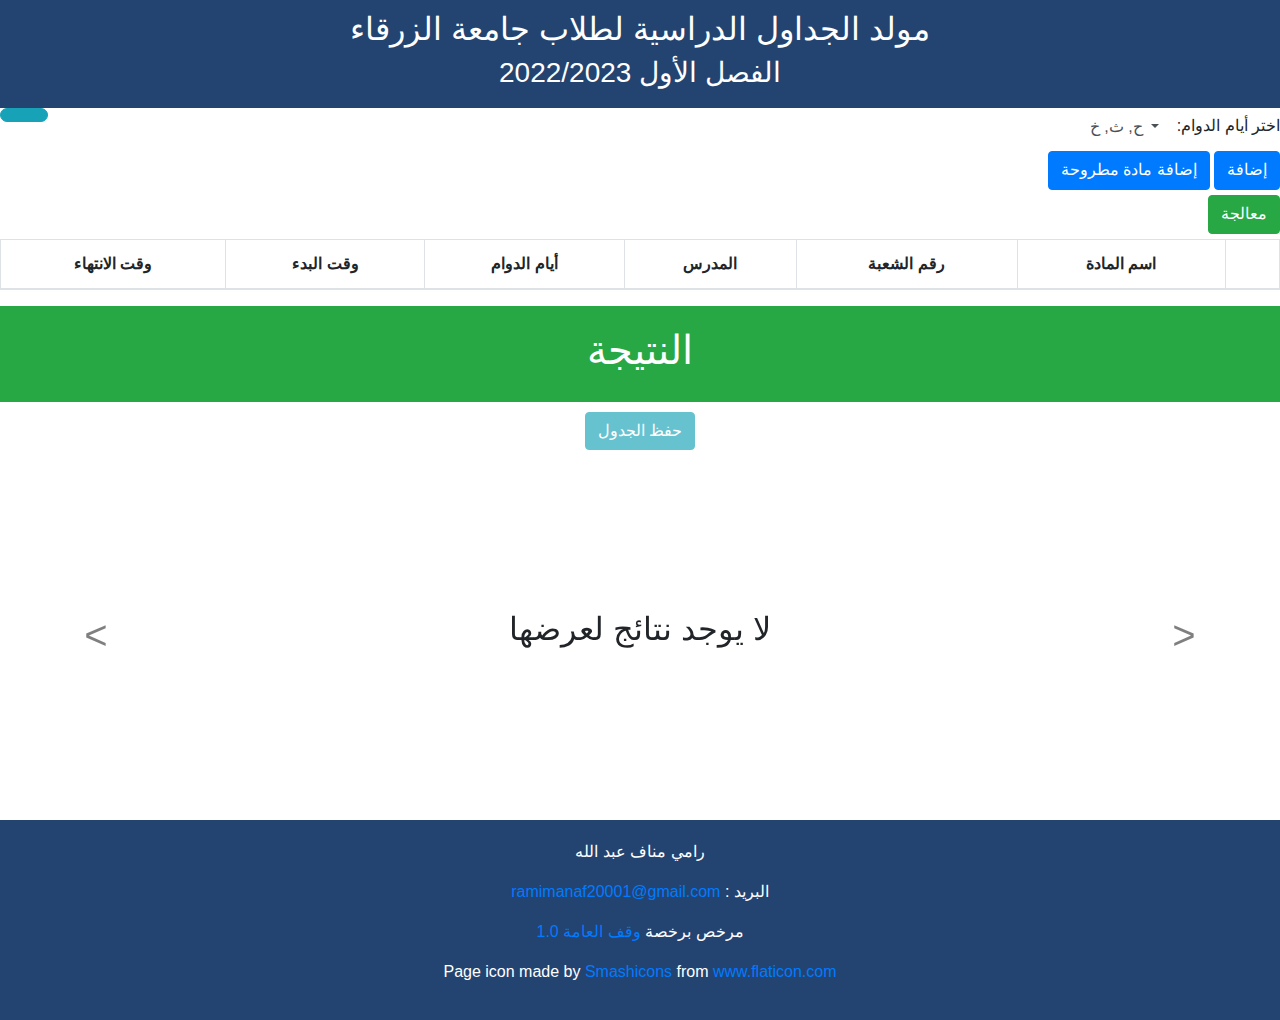
<file: index.html>
﻿<!DOCTYPE html>
<!--
To change this license header, choose License Headers in Project Properties.
To change this template file, choose Tools | Templates
and open the template in the editor.
-->
<html>
    <head>
        <title>مولد الجداول الدراسية لطلاب جامعة الزرقاء</title>
        <meta charset="UTF-8">
        <meta name="viewport" content="width=device-width, initial-scale=1.0">
        <meta name="description" content="مولد الجداول الدراسية لطلاب جامعة الزرقاء الخاصة">
        <meta name="keywords" content="مولد الجداول الدراسية,جداول دراسية,تنزيل الساعات,تنزيل المواد,إنشاء جدول دراسية,جامعة الزرقاء الخاصة,القبول والتسجيل,عمادة القبول والتسجيل">
        <meta name="author" content="رامي مناف عبد الله">
        <link rel="icon" href="icon.png"/>
        <!-- Global site tag (gtag.js) - Google Analytics -->
        <script async src="https://www.googletagmanager.com/gtag/js?id=UA-158361867-1"></script>
        <script>
            window.dataLayer = window.dataLayer || [];
            function gtag() {
                dataLayer.push(arguments);
            }
            gtag('js', new Date());

            gtag('config', 'UA-158361867-1');
        </script>
    </head>
    <body>
        <link rel="stylesheet" href="https://use.fontawesome.com/releases/v5.7.0/css/all.css" integrity="sha384-lZN37f5QGtY3VHgisS14W3ExzMWZxybE1SJSEsQp9S+oqd12jhcu+A56Ebc1zFSJ" crossorigin="anonymous">
        <link rel="stylesheet" href="https://maxcdn.bootstrapcdn.com/bootstrap/4.0.0/css/bootstrap.min.css" integrity="sha384-Gn5384xqQ1aoWXA+058RXPxPg6fy4IWvTNh0E263XmFcJlSAwiGgFAW/dAiS6JXm" crossorigin="anonymous"/>
        <script src="js/jquery-3.2.1.min.js"></script>
        <script src="https://cdnjs.cloudflare.com/ajax/libs/popper.js/1.12.9/umd/popper.min.js" integrity="sha384-ApNbgh9B+Y1QKtv3Rn7W3mgPxhU9K/ScQsAP7hUibX39j7fakFPskvXusvfa0b4Q" crossorigin="anonymous"></script>
        <script src="https://maxcdn.bootstrapcdn.com/bootstrap/4.0.0/js/bootstrap.min.js" integrity="sha384-JZR6Spejh4U02d8jOt6vLEHfe/JQGiRRSQQxSfFWpi1MquVdAyjUar5+76PVCmYl" crossorigin="anonymous"></script>
        <script src="js/multiselect.js"></script>
        <link rel="stylesheet" href="css/multiselect.css"/>
        <script src="js/dom-to-image.min.js"></script>
        <script src="js/classes.js"></script>
        <div class="text-center container-fluid" style="padding: 10px;line-height: 70px;padding-top: 10px;background-color: #234471">
            <div class="row" style="justify-content: center">
                <h2 style="color: white">مولد الجداول الدراسية لطلاب جامعة الزرقاء</h2>
            </div>
            <div class="row" style="justify-content: center">
                <h3 style="color: white">الفصل الأول 2022/2023</h3>
            </div>
        </div>
        <div>
            <div class="alert alert-info hidden" id="info-message" role="alert">
                <button type="button" class="close" style="left: 0px;right: auto;float: left">&times;</button>
                <ul dir="rtl" style="text-align: right">
                    <li>قم بإضافة الشعب المواد المطروحة عن طريق الضغط على زر إضافة</li>
                    <li>اكتب بيانات داخل الحقول المناسبة في الجدول</li>
                    <li>في حقول الوقت يبدأ التوقيت المسائي (م) من الساعة 12 ظهرًا وما قبله هو التوقيت الصباحي (ص)</li>
                    <li>اختر أيام الأسبوع التي تريد الدوام فيها من الخلال القائمة في الأسفل</li>
                    <li>اضغط على زر معالجة لتظهر جميع الجدوال الممكنة في خانة النتيجة أسفل الصفحة</li>
                    <li>يمكنك إضافة وقت للراحة لكن يجب عليك أن تكتب جميع أسماء جميع أوقات الراحة بنفس الطريقة ولا تقم بتغيير اسم الشعبة وتأكد من تحديد أيام الأسبوع</li>
                </ul><center>
                <iframe width="560" height="315" src="https://www.youtube.com/embed/i-LyRj6OAeQ" frameborder="0" allow="accelerometer; autoplay; encrypted-media; gyroscope; picture-in-picture" allowfullscreen></iframe>
                </center>
            </div>
        </div>
        <div>
            <button class="btn btn-info" id="info" style="border-radius: 30px;width: 48px;float: left"><span class="fas fa-info fa-2x"/></button>
            <div style="margin-left:auto; margin-right:0; width: max-content">
                <select multiple="multiple" id="days" role="multiselect">
                    <option value="ح" selected="true">ح</option>
                    <option value="ن">ن</option>
                    <option value="ث" selected="true">ث</option>
                    <option value="ر">ر</option>
                    <option value="خ" selected="true">خ</option>
                </select>
                <label> :اختر أيام الدوام</label>
            </div>
            <div style="margin-left:auto; margin-right:0; width: max-content; padding: 5px 0px 5px 0px">
                <button dir="rtl" class="btn btn-primary" data-toggle="modal" data-target="#offered-subjects" onclick="$('#facilities').trigger('change');">إضافة مادة مطروحة <span class="fas fa-plus fa-2x" style="vertical-align: middle"></span></button>
                <button dir="rtl" id="add" class="btn btn-primary">إضافة <span class="fas fa-plus fa-2x" style="vertical-align: middle"></span></button>
            </div>
            <div style="margin-left:auto; margin-right:0; width: max-content; padding-bottom: 5px">
                <button dir="rtl" id="generate" class="btn btn-success">معالجة <span class="fas fa-caret-left fa-2x" style="vertical-align: middle"></span></button>
            </div>
        </div>
        <table id="classes-table" class="table table-bordered table-responsive-md table-striped">
            <thead>
                <tr>
                    <th>وقت الانتهاء</th>
                    <th>وقت البدء</th>
                    <th>أيام الدوام</th>
                    <th>المدرس</th>
                    <th>رقم الشعبة</th>
                    <th>اسم المادة</th>
                    <th></th>
                </tr>
            </thead>
            <tbody>
            </tbody>
        </table>
        <div class="bg-success" style="line-height: 100px;padding: 20px;">
            <h1 class="text-center" style="color: white">النتيجة</h1>
        </div>
        <div class="text-center" style="padding: 10px 0px">
            <button class="btn btn-info" id="save" disabled="true" style="padding: ">حفظ الجدول <span class="fas fa-save fa-2x"></span></button>
        </div>
        <div id="generated-tables" class="carousel slide" data-ride="carousel" data-interval="false" data-wrap="false">
            <ol class="carousel-indicators">
            </ol>
            <div class="carousel-inner">
                <div class="carousel-item active" style="height: 360px;line-height:360px;padding: 150px"><h2 class="text-center">لا يوجد نتائج لعرضها</h2></div>
            </div>
            <a class="carousel-control-prev" href="#generated-tables" role="button" data-slide="prev">
                <span class="carousel-control-prev-icon" aria-hidden="true"></span>
                <span class="sr-only">Previous</span>
            </a>
            <a class="carousel-control-next" href="#generated-tables" role="button" data-slide="next">
                <span class="carousel-control-next-icon" aria-hidden="true"></span>
                <span class="sr-only">Next</span>
            </a>
        </div>
        <div style="background-color: #234471;text-align: right;direction: rtl;color: white;padding: 20px; text-align: center">
            <p>رامي مناف عبد الله</p>
            <p>البريد : <a href="mailto:ramimanaf20001@gmail.com">ramimanaf20001@gmail.com</a></p>
            <p>مرخص برخصة <a href="https://www.marefa.org/%D8%B1%D8%AE%D8%B5%D8%A9_%D9%88%D9%82%D9%81_%D8%A7%D9%84%D8%B9%D8%A7%D9%85%D8%A9">وقف العامة 1.0</a></p>
            <p>Page icon made by <a href="https://smashicons.com/" title="Smashicons">Smashicons</a> from <a href="https://www.flaticon.com/" title="Flaticon">www.flaticon.com</a><p>
        </div>
        <!-- The Modal -->
        <div class="modal" id="offered-subjects">
            <div class="modal-dialog modal-lg">
                <div class="modal-content" style="">

                    <!-- Modal Header -->
                    <div class="modal-header">
                        <button type="button" class="close" data-dismiss="modal" style="margin-left: 0px">&times;</button>
                        <h4 class="modal-title">اختر المواد التي تريد إضافتها</h4>
                    </div>

                    <!-- Modal body -->
                    <div class="modal-body">
                        <div style="margin: auto; width: fit-content; margin-bottom: 10px" dir="rtl">
                            <select id="facilities" class="form-control">
                                <option value="9">الصيدلة</option>
                                <option value="0">الشريعة</option>
                                <option value="1">الآداب</option>
                                <option value="2">العلوم</option>
                                <option value="3">الاقتصاد والعلوم الإدارية</option>
                                <option value="4">العلوم التربوية</option>
                                <option value="5">الحقوق</option>
                                <option value="6">العلوم الطبية المساندة</option>
                                <option value="7">التمريض</option>
                                <option value="8">الهندسة التكنولوجية</option>
                                <option value="10">الفنون والتصميم</option>
                                <option value="11">الصحافة والإعلام</option>
                                <option value="12">تكنولوجيا المعلومات</option>
                            </select>
                        </div>
                        <div style="overflow: auto; height: 70vh">
                            <table id="offered-subjects-table" class="table table-bordered table-responsive-md table-striped">
                                <thead>
                                    <tr>
                                        <th>وقت الانتهاء</th>
                                        <th>وقت البدء</th>
                                        <th>أيام الدوام</th>
                                        <th>المدرس</th>
                                        <th>رقم الشعبة</th>
                                        <th>اسم المادة</th>
                                        <th></th>
                                    </tr>
                                </thead>
                                <tbody>
                                </tbody>
                            </table>
                        </div>
                    </div>

                    <!-- Modal footer -->
                    <div class="modal-footer">
                        <button type="button" id="addFromOfferedSubjects" class="btn btn-success" data-dismiss="modal">إضافة</button>
                        <button type="button" class="btn btn-danger" data-dismiss="modal">إغلاق</button>
                    </div>

                </div>
            </div>
        </div>
        <script type="text/javascript">
            var debug = false;
            const row = '<tr><td><input type="time"/></td><td><input type="time"/></td><td><select multiple="multiple" role="multiselect"><option value="ح">ح</option><option value="ن">ن</option><option value="ث">ث</option><option value="ر">ر</option><option value="خ">خ</option></select></td><td contenteditable="true">المدرس</td><td contenteditable="true">رقم الشعبة</td><td contenteditable="true">اسم المادة</td><td><button class="table-remove btn btn-danger"><spane class="fas fa-times fa-lg"></spane></button></td></tr>';
            const generatedTable = '<div class="carousel-item"><table class="generated-table table table-bordered table-responsive-md table-striped" style="background-color: white"><thead><tr><th>وقت الانتهاء</th><th>وقت البدء</th><th>أيام الأسبوع</th><th>المدرس</th><th>رقم الشعبة</th><th>اسم المادة</th></tr></thead><tbody></tbody></table></div>';
            const noData = '<div class="carousel-item active" style="height: 360px;line-height:360px;padding: 150px"><h2 class="text-center">لا يوجد نتائج لعرضها</h2></div>';
            const noPossibleSchedules = '<div class="carousel-item active" style="height: 360px;line-height:360px;padding: 150px"><h2 class="text-center">يوجد تعارض بين المواد</h2></div>';
            const table = $("#classes-table");
            const body = $("#classes-table tbody");
            var offeredSubjectsTable = $("#offered-subjects-table tbody");
            const generatedTables = $("#generated-tables .carousel-inner");
            const carousel = $(".carousel");
            const carouselIndicators = $(".carousel-indicators");
            const save = $("#save");
            var offeredSubjects;
            var subjects = {};
            var allPossibleSchedules = [];
            function checkAllPossibleStates(schedule) {
                let avilableClasses = subjects[Object.keys(subjects)[Object.keys(schedule).length]].length;
                AVILABLE_CLASSES:for (let x = 0; x < avilableClasses; x++) {
                    scheduleClone = Object.assign({}, schedule);
                    let subj = subjects[Object.keys(subjects)[Object.keys(scheduleClone).length]][x];
                    SELECTED_CLASSES_INTERCEPTION:for (let k = 0; k < Object.keys(scheduleClone).length; k++) {
                        if (scheduleClone[Object.keys(scheduleClone)[k]].intercept(subj)) {
                            if (debug) {
                                console.log(Object.keys(scheduleClone)[k] + ":" + scheduleClone[Object.keys(scheduleClone)[k]].id + " intercept" + Object.keys(subjects)[Object.keys(scheduleClone).length] + ":" + subj.id);
                            }
                            continue AVILABLE_CLASSES;
                        }
                    }
                    scheduleClone[Object.keys(subjects)[Object.keys(scheduleClone).length]] = subj;
                    if (Object.keys(scheduleClone).length === Object.keys(subjects).length) {
                        allPossibleSchedules.push(scheduleClone);
                    } else {
                        checkAllPossibleStates(Object.assign({}, scheduleClone));
                    }
                }
            }

            function render(schedules) {
                if (schedules.length === 0) {
                    generatedTables.append(noPossibleSchedules);
                    save.attr("disabled", true);
                } else {
                    save.removeAttr("disabled");
                    for (let i = 0; i < schedules.length; i++) {
                        carouselIndicators.append('<li data-target="#generated-tables" data-slide-to="' + i + '"></li>');
                        generatedTables.append(generatedTable);
                        let lastTableBody = $(".generated-table").last().find("tbody");
                        for (let k = 0; k < Object.keys(schedules[i]).length; k++) {
                            let clazz = schedules[i][Object.keys(schedules[i])[k]];
                            let row = $("<tr></tr>");
                            row.append($("<td><input type='time' readonly='true' value='" + clazz.end + "'/></td>"));
                            row.append($("<td><input type='time' readonly='true' value='" + clazz.start + "'/></td>"));
                            row.append($("<td></td>").text(clazz.days.join(" ")));
                            row.append($("<td></td>").text(clazz.instructor));
                            row.append($("<td></td>").text(clazz.id));
                            row.append($("<td></td>").text(Object.keys(schedules[i])[k]));
                            lastTableBody.append(row);
                        }
                    }
                    carouselIndicators.children().first().addClass("active");
                    generatedTables.children().first().addClass("active");
                }
            }

            function extend(father, son) {
                for (let i = 0; i < son.length; i++) {
                    if (father.indexOf(son[i]) === -1) {
                        return false;
                    }
                }
                return true;
            }

            function filterByDays(scheduales) {
                let selectedDays = $("#days").val();
                let filtered = [];
                SCHEDULES_LOOP:for (let i = 0; i < scheduales.length; i++) {
                    SUBJECTS_LOOP:for (let k = 0; k < Object.keys(scheduales[i]).length; k++) {
                        if (!extend(selectedDays, scheduales[i][Object.keys(scheduales[i])[k]].days)) {
                            continue SCHEDULES_LOOP;
                        }
                    }
                    filtered.push(scheduales[i]);
                }
                return filtered;
            }

            $(function () {
                $.getJSON("Data.json", function (json) {
                    offeredSubjects = json;
                    $('#facilities').trigger("change");
                });
                $('#facilities').on('change', function () {
                    offeredSubjectsTable.children().remove();
                    let facility = offeredSubjects[$("#facilities").val().toString()];
                    for (let x = 0; x < Object.keys(facility).length; x++) {
                        let row = $("<tr></tr>");
                        row.append($("<td><input type='time' readonly='true' value='" + facility[x.toString()]["End"] + "'/></td>"));
                        row.append($("<td><input type='time' readonly='true' value='" + facility[x.toString()]["Start"] + "'/></td>"));
                        row.append($("<td></td>").text(facility[x.toString()]["Days"]));
                        row.append($("<td></td>").text(facility[x.toString()]["Instructor"]));
                        row.append($("<td></td>").text(facility[x.toString()]["Section"]));
                        row.append($("<td></td>").text(facility[x.toString()]["Name"]));
                        row.append($("<td><input type='checkbox'/></td>"));
                        offeredSubjectsTable.append(row);
                    }
                });
                $("#addFromOfferedSubjects").on('click', function () {
                    offeredSubjectsTable.children().each(function (index) {
                        let facility = offeredSubjects[$("#facilities").val().toString()];
                        if ($(this).children().eq(6).children().eq(0).prop('checked')) {
                            let row = $("<tr></tr>");
                            row.append("<td><input type='time' value='" + facility[index.toString()]["End"] + "'/>");
                            row.append("<td><input type='time' value='" + facility[index.toString()]["Start"] + "'/>");
                            let select = $('<td><select multiple="multiple" role="multiselect"><option value="ح">ح</option><option value="ن">ن</option><option value="ث">ث</option><option value="ر">ر</option><option value="خ">خ</option></select></td>');
                            $.each(facility[index.toString()]["Days"].split(" "), function (i, e) {
                                select.find("option[value=" + e + "]").prop("selected", true);
                            });
                            row.append(select);
                            row.append('<td contenteditable="true">' + facility[index.toString()]["Instructor"] + '</td>');
                            row.append('<td contenteditable="true">' + facility[index.toString()]["Section"] + '</td>');
                            row.append('<td contenteditable="true">' + facility[index.toString()]["Name"] + '</td>');
                            row.append('<button class="table-remove btn btn-danger"><spane class="fas fa-times fa-lg"></spane></button></td>');
                            table.append(row);
                            table.find("tr").last().find("select").multiselect({
                                includeSelectAllOption: true
                            });
                        }
                    });
                });
                $("#info").on("click", function () {
                    $("#info-message").toggleClass("hidden");
                });
                $("#info-message button.close").on("click", function () {
                    $("#info-message").toggleClass("hidden");
                });
                save.on("click", function () {
                    domtoimage.toJpeg(generatedTables.find("div.carousel-item.active").get()[0], {quality: 0.95})
                            .then(function (dataUrl) {
                                let link = document.createElement('a');
                                link.download = 'schedule.jpeg';
                                link.href = dataUrl;
                                link.click();
                            });
                });
                table.on('click', '.table-remove', function () {
                    $(this).parents('tr').detach();
                });
                $("#add").on("click", function () {
                    body.append(row);
                    table.find("tr").last().find("select").multiselect({
                        includeSelectAllOption: true
                    });
                });
                $("#generate").on("click", function () {
                    generatedTables.children().remove();
                    carouselIndicators.children().remove();
                    subjects = {};
                    allPossibleSchedules = [];
                    body.children().each(function (index) {
                        let name = $(this).children().eq(5).text();
                        let classID = $(this).children().eq(4).text();
                        let instructor = $(this).children().eq(3).text();
                        let days = $(this).children().eq(2).children().eq(0).val();
                        let start = new Time($(this).children().eq(1).children().eq(0).val());
                        let end = new Time($(this).children().eq(0).children().eq(0).val());
                        let clazz = new Class(classID, instructor, days, start, end);
                        if (name in subjects) {
                            subjects[name].push(clazz);
                        } else {
                            subjects[name] = [clazz];
                        }
                    });
                    if (Object.keys(subjects).length === 0 || Object.keys(subjects).length === 1) {
                        generatedTables.append(noData);
                    } else {
                        //all possible schedules
                        for (let i = 0; i < subjects[Object.keys(subjects)[0]].length; i++) {
                            checkAllPossibleStates({[Object.keys(subjects)[0]]: subjects[Object.keys(subjects)[0]][i]});
                        }
                        render(filterByDays(allPossibleSchedules));
                    }
                    $('html, body').animate({
                        scrollTop: $(generatedTables).offset().top
                    }, 800);
                    gtag('event', 'generate', {
                        'event_category': 'table'
                    });
                });
            });
        </script>
        <style type="text/css">
            #classes-table *, .generated-table *, #offered-subjects-table *{
                text-align: center;
            }
            .carousel-control-prev-icon,
            .carousel-control-next-icon {
                height: 70px;
                width: 70px;
                outline: black;
                background-size: 100%, 100%;
                background-image: none;
                color: black;
            }

            .carousel-control-next-icon:after
            {
                content: '>';
                font-size: 40px;
            }

            .carousel-control-prev-icon:after {
                content: '<';
                font-size: 40px;
            }
            .carousel-indicators li {
                background-color: #999;
                background-color: rgba(70, 70, 70, 0.25);
            }

            .carousel-indicators .active {
                background-color: #444;
            }
            .tab{
                border-radius: 10px 10px 0px 0px;
            }
            .hidden{
                display: none;
            }
        </style>
    </body>
</html>
</file>
<file: css/multiselect.css>
.multiselect-container {
  box-shadow: 0 3px 12px rgba(0,0,0,.175);
  margin: 0;
}
.multiselect-container .checkbox {
  margin: 0;
}
.multiselect-container li {
  margin: 0;
  padding: 0;
  line-height: 0;
}
.multiselect-container li a {
  line-height: 25px;
  margin: 0;
  padding:0 35px;
}
.custom-btn .btn, .custom-multi {
  text-align: right;
}
.dropdown-menu > .active > a:hover {
  color:inherit;
}
</file>
